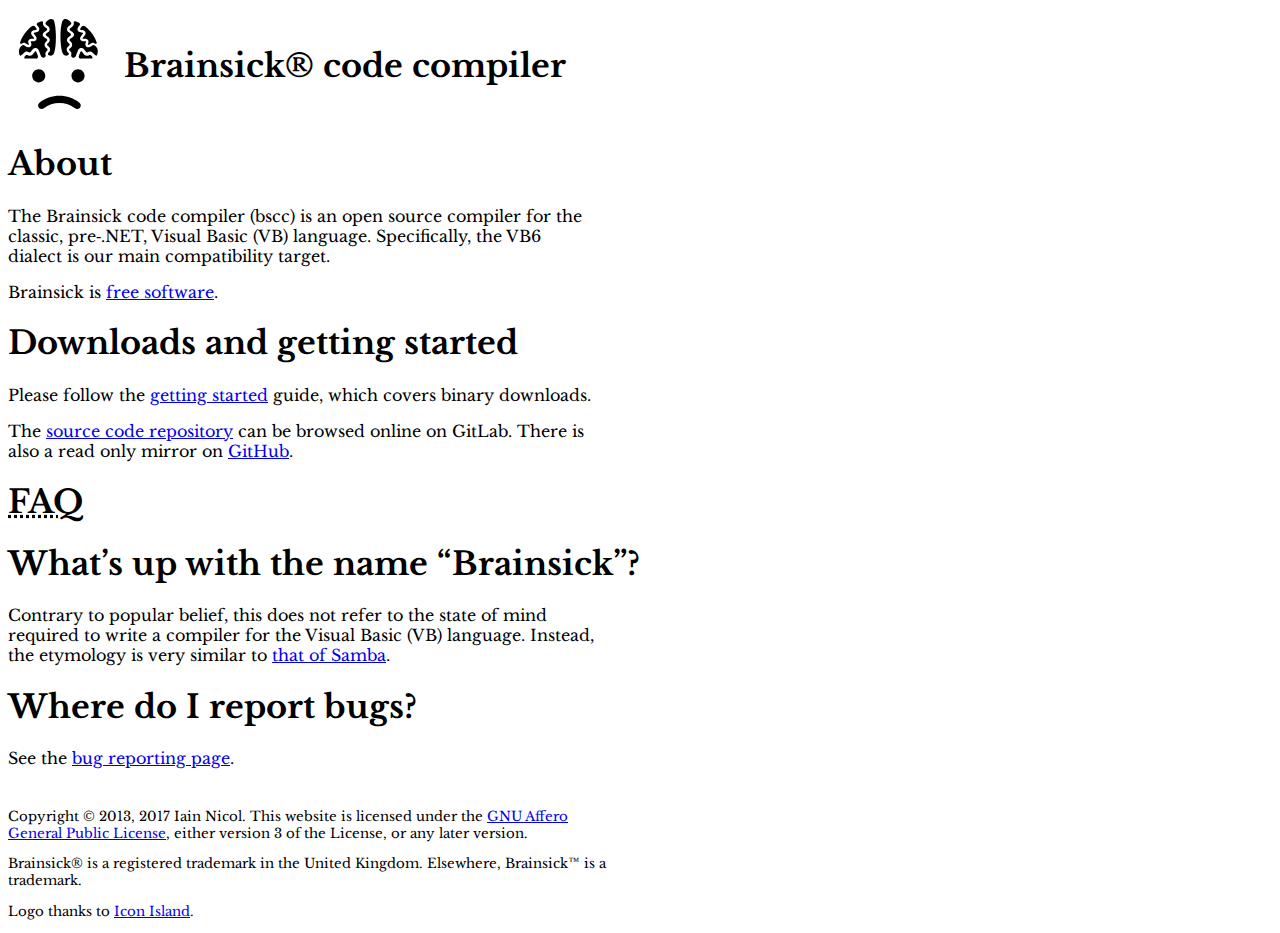
<file: index.html>
<?xml version="1.0" encoding="utf-8"?>
<!DOCTYPE html>
<html xmlns="http://www.w3.org/1999/xhtml">
  <head>
    <meta charset="utf-8" />
    <meta name="viewport" content="width=device-width, initial-scale=1.0" />
    <title>Brainsick code compiler</title>
    <link href="main.css" rel="stylesheet" />
    <link rel="icon" type="image/png" href="favicon.png" />
  </head>
  <body>
    <header>
      <a href=".">
	<img src="logo.svg" alt="" />
	<h1>Brainsick&#xAE; code compiler</h1>
      </a>
    </header>

    <article>
      <section>
        <h1>About</h1>
        <p>
The Brainsick code compiler (bscc) is an open source compiler for the
classic, pre‐.NET, Visual Basic (VB) language.  Specifically, the VB6
dialect is our main compatibility target.
        </p>
        <p>
          Brainsick
          is <a href="https://www.gnu.org/philosophy/free-sw.html">free
          software</a>.
        </p>
      </section>

      <section>
        <h1>Downloads and getting started</h1>
	<p>
	  Please follow the <a href="getting-started/">getting
	  started</a> guide, which covers binary downloads.
	</p>
	<p>
          The <a href="https://gitlab.com/brainsick">source code
          repository</a> can be browsed online on GitLab.  There is also
          a read only mirror
          on <a href="https://github.com/brainsickcc">GitHub</a>.
        </p>
      </section>

      <section>
        <h1><abbr title="Frequently Asked Questions">FAQ</abbr></h1>
        <section>
          <h1>What’s up with the name “Brainsick”?</h1>
          <p>
Contrary to popular belief, this does not refer to the state of mind
required to write a compiler for the Visual Basic (VB) language.
Instead, the etymology is very similar
to <a href="https://gitweb.samba.org/?p=samba.git;a=blob_plain;f=docs-xml/archives/history;hb=HEAD">that
of Samba</a>.
          </p>
	  <h1>Where do I report bugs?</h1>
	  <p>
	    See the <a href="bugs/">bug reporting page</a>.
	  </p>
        </section>
      </section>
    </article>

    <footer>
      <p>
        Copyright © 2013, 2017 Iain Nicol.  This website is licensed
        under
        the <a href="https://www.gnu.org/licenses/agpl-3.0.html">GNU
        Affero General Public License</a>, either version 3 of the
        License, or any later version.
      </p>
      <p>
	Brainsick&#xAE; is a registered trademark in the United Kingdom.
	Elsewhere, Brainsick&#x2122; is a trademark.
      </p>
      <p>
        Logo thanks
        to <a href="https://thenounproject.com/icon/475570/">Icon
        Island</a>.
      </p>
    </footer>
  </body>
</html>
</file>
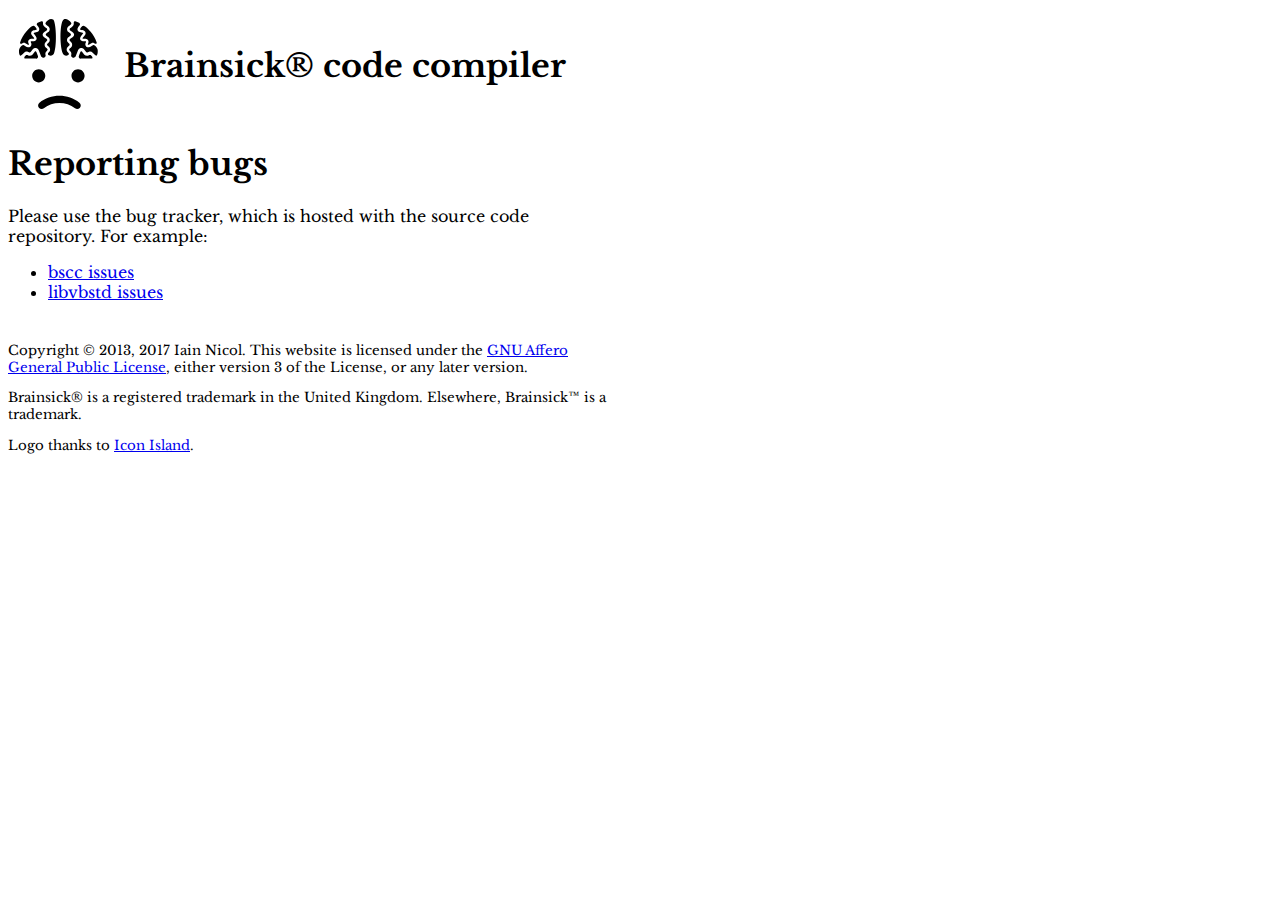
<file: bugs/index.html>
<?xml version="1.0" encoding="utf-8"?>
<!DOCTYPE html>
<html xmlns="http://www.w3.org/1999/xhtml">
  <head>
    <meta charset="utf-8" />
    <meta name="viewport" content="width=device-width, initial-scale=1.0" />
    <title>Bugs | Brainsick code compiler</title>
    <link href="../main.css" rel="stylesheet" />
    <style type="text/css">
/* Syntax highlighting from Pygments */
body .kt { color: #B00040 } /* Keyword.Type */
body .nf { color: #0000FF } /* Name.Function */
body .ow { color: #AA22FF; font-weight: bold } /* Operator.Word */
    </style>
    <link rel="icon" type="image/png" href="../favicon.png" />
  </head>
  <body>
    <header>
      <a href="..">
	<img src="../logo.svg" alt="" />
	<h1>Brainsick&#xAE; code compiler</h1>
      </a>
    </header>

    <article>
      <h1>Reporting bugs</h1>
      <p>
	Please use the bug tracker, which is hosted with the source code
	repository.  For example:
      </p>
      <ul>
	<li>
	  <a href="https://gitlab.com/brainsick/bscc/issues">bscc issues</a>
	</li>
	<li>
	  <a href="https://gitlab.com/brainsick/libvbstd/issues">libvbstd issues</a>
	</li>
      </ul>
    </article>

    <footer>
      <p>
        Copyright © 2013, 2017 Iain Nicol.  This website is licensed
        under
        the <a href="https://www.gnu.org/licenses/agpl-3.0.html">GNU
        Affero General Public License</a>, either version 3 of the
        License, or any later version.
      </p>
      <p>
	Brainsick&#xAE; is a registered trademark in the United Kingdom.
	Elsewhere, Brainsick&#x2122; is a trademark.
      </p>
      <p>
        Logo thanks
        to <a href="https://thenounproject.com/icon/475570/">Icon
        Island</a>.
      </p>
    </footer>
  </body>
</html>
</file>
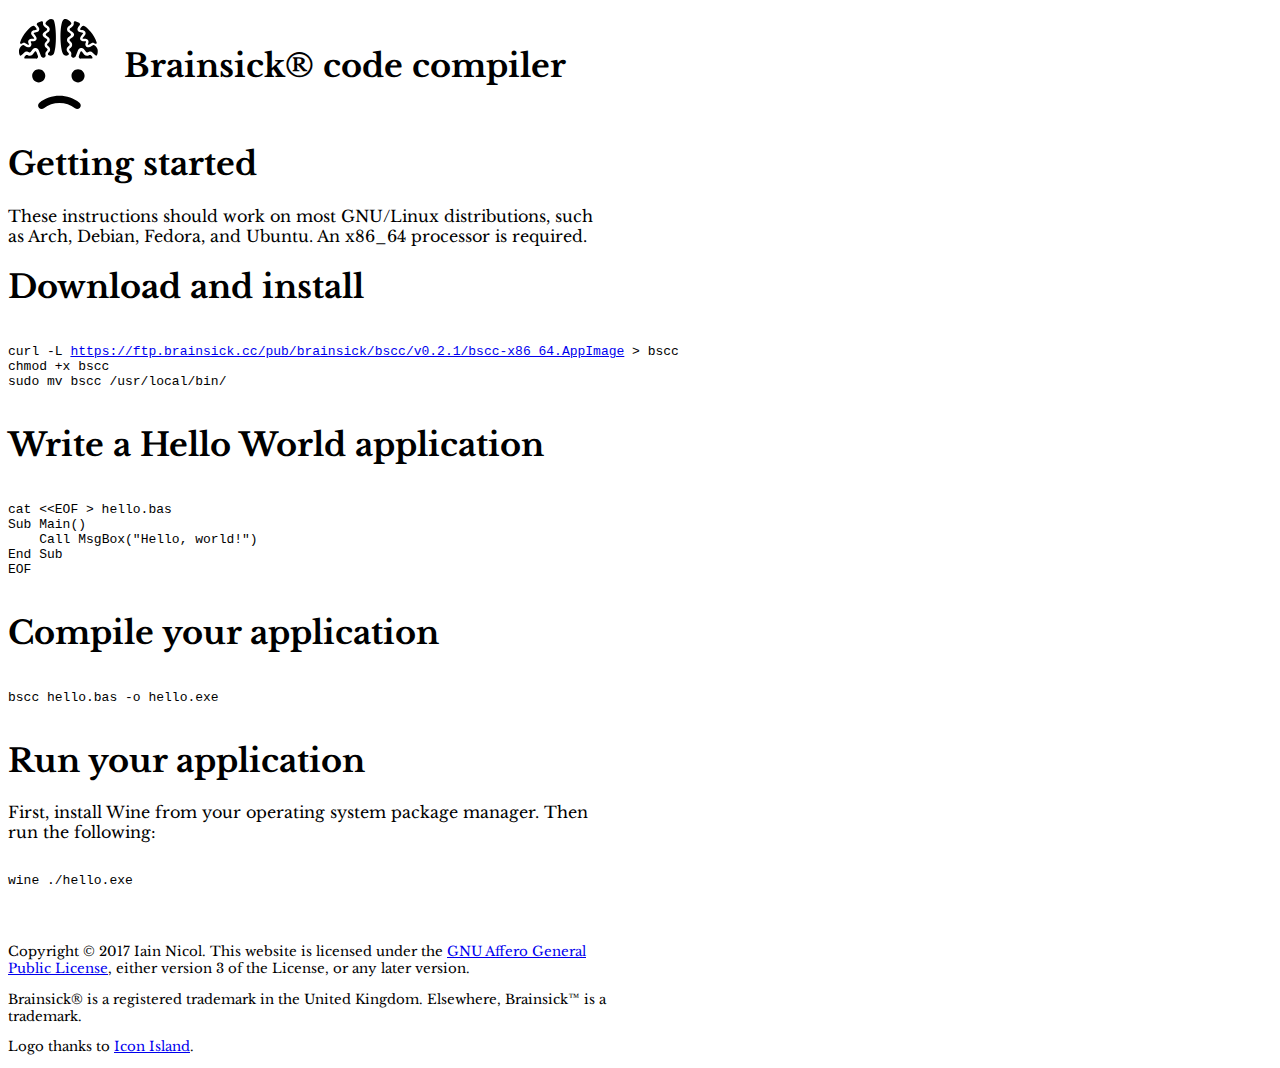
<file: getting-started/index.html>
<?xml version="1.0" encoding="utf-8"?>
<!DOCTYPE html>
<html xmlns="http://www.w3.org/1999/xhtml">
  <head>
    <meta charset="utf-8" />
    <meta name="viewport" content="width=device-width, initial-scale=1.0" />
    <title>Getting started | Brainsick code compiler</title>
    <link href="../main.css" rel="stylesheet" />
    <link rel="icon" type="image/png" href="../favicon.png" />
  </head>
  <body>
    <header>
      <a href="..">
	<img src="../logo.svg" alt="" />
	<h1>Brainsick&#xAE; code compiler</h1>
      </a>
    </header>

    <article>
      <h1>Getting started</h1>

      <p>
	These instructions should work on most GNU/Linux
	distributions, such as Arch, Debian, Fedora, and Ubuntu.  An
	x86_64 processor is required.
      </p>

      <section>
        <h1>Download and install</h1>
	<code class="codeblock">
curl -L <a href="https://ftp.brainsick.cc/pub/brainsick/bscc/v0.2.1/bscc-x86_64.AppImage">https://ftp.brainsick.cc/pub/brainsick/bscc/v0.2.1/bscc-x86_64.AppImage</a> &gt; bscc
chmod +x bscc
sudo mv bscc /usr/local/bin/
	</code>
      </section>

      <section>
        <h1>Write a Hello World application</h1>
	<code class="codeblock">
cat &lt;&lt;EOF &gt; hello.bas
Sub Main()
    Call MsgBox(&quot;Hello, world!&quot;)
End Sub
EOF
	</code>
      </section>

      <section>
        <h1>Compile your application</h1>
	<code class="codeblock">
bscc hello.bas -o hello.exe
	</code>
      </section>

      <section>
        <h1>Run your application</h1>
	<p>First, install Wine from your operating system package
	manager.  Then run the following:</p>
	<code class="codeblock">
wine ./hello.exe
	</code>
      </section>
    </article>

    <footer>
      <p>
        Copyright © 2017 Iain Nicol.  This website is licensed under
        the <a href="https://www.gnu.org/licenses/agpl-3.0.html">GNU
        Affero General Public License</a>, either version 3 of the
        License, or any later version.
      </p>
      <p>
	Brainsick&#xAE; is a registered trademark in the United Kingdom.
	Elsewhere, Brainsick&#x2122; is a trademark.
      </p>
      <p>
        Logo thanks
        to <a href="https://thenounproject.com/icon/475570/">Icon
        Island</a>.
      </p>
    </footer>
  </body>
</html>
</file>
<file: main.css>
@import url('https://fonts.googleapis.com/css?family=Libre+Baskerville');

body
{
    font-family: 'Libre Baskerville', serif;
}

header > a
{
    display: flex;
    align-items: center;
}

header img + h1
{
    padding-left: 0.5em;
}

header > a
{
    text-decoration: none;
}

header > a, header > a:hover, header > a:visited
{
    color: black;
}

header > a:hover
{
    text-decoration: underline;
}

/* Set max width.  The exception is code blocks, where newlines are
   significant.  */
article h1, article h2, article h3, article p
{
    max-width: 37em;
}

footer
{
    margin-top: 3.0em;
    font-size: smaller;
    max-width: 45em;
}

.codeblock
{
    display: block;
    white-space: pre-wrap;
}
</file>
